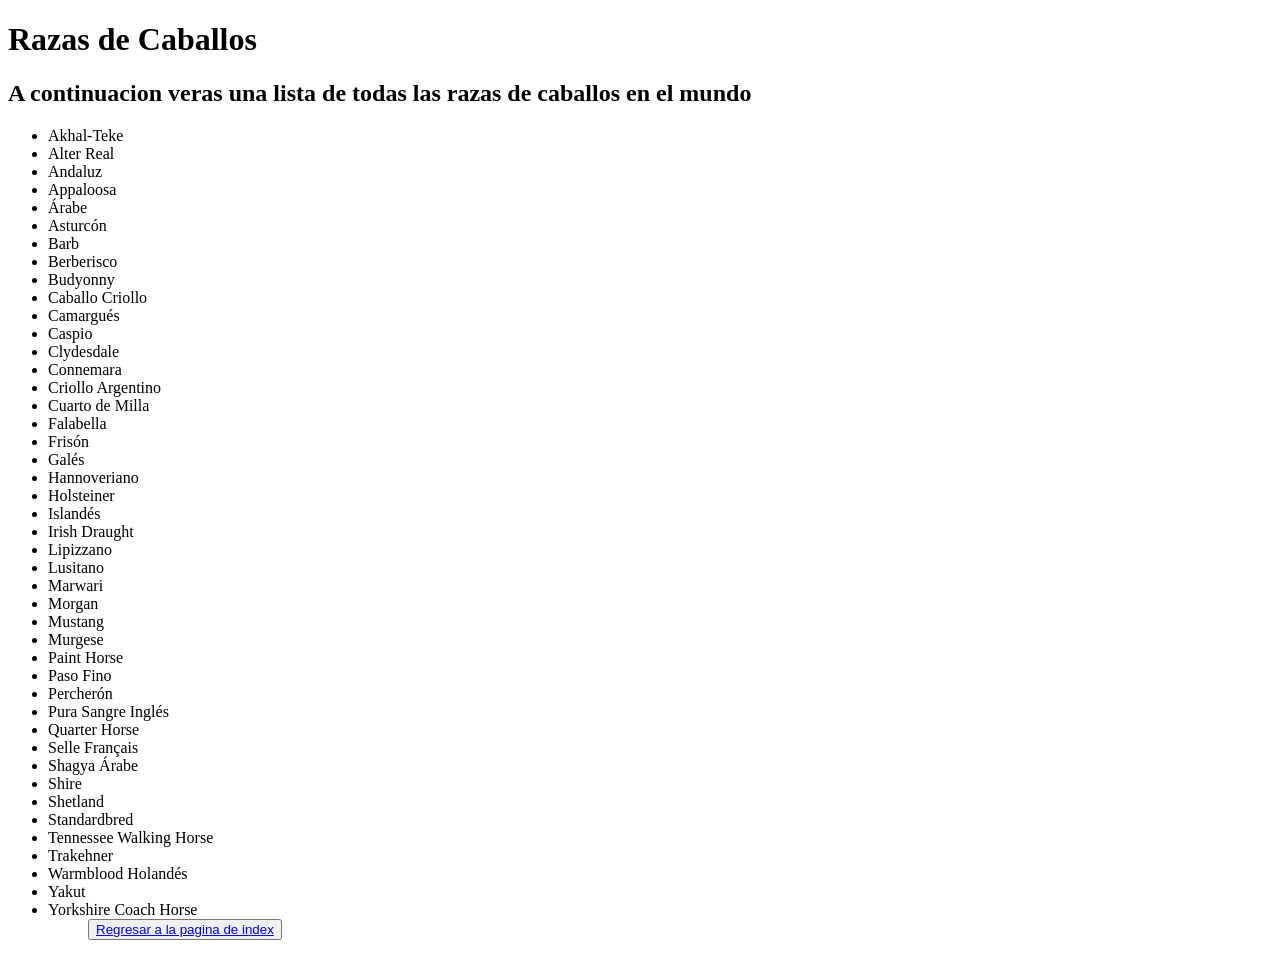
<file: pagina1.html>
<!DOCTYPE html>
<html lang="en">
<head>
    <meta charset="UTF-8">
    <meta name="viewport" content="width=device-width, initial-scale=1.0">
    <title>Document</title>
</head>
<body>
    <h1>Razas de Caballos</h1>
    <h2>A continuacion veras una lista de todas las razas de caballos en el mundo</h2>
    <ul>
        <li>Akhal-Teke</li>
        <li>Alter Real</li>
        <li>Andaluz</li>
        <li>Appaloosa</li>
        <li>Árabe</li>
        <li>Asturcón</li>
        <li>Barb</li>
        <li>Berberisco</li>
        <li>Budyonny</li>
        <li>Caballo Criollo</li>
        <li>Camargués</li>
        <li>Caspio</li>
        <li>Clydesdale</li>
        <li>Connemara</li>
        <li>Criollo Argentino</li>
        <li>Cuarto de Milla</li>
        <li>Falabella</li>
        <li>Frisón</li>
        <li>Galés</li>
        <li>Hannoveriano</li>
        <li>Holsteiner</li>
        <li>Islandés</li>
        <li>Irish Draught</li>
        <li>Lipizzano</li>
        <li>Lusitano</li>
        <li>Marwari</li>
        <li>Morgan</li>
        <li>Mustang</li>
        <li>Murgese</li>
        <li>Paint Horse</li>
        <li>Paso Fino</li>
        <li>Percherón</li>
        <li>Pura Sangre Inglés</li>
        <li>Quarter Horse</li>
        <li>Selle Français</li>
        <li>Shagya Árabe</li>
        <li>Shire</li>
        <li>Shetland</li>
        <li>Standardbred</li>
        <li>Tennessee Walking Horse</li>
        <li>Trakehner</li>
        <li>Warmblood Holandés</li>
        <li>Yakut</li>
        <li>Yorkshire Coach Horse</li>
    <ul>
         <button>
 <a href="index.html">Regresar a la pagina de index</a>
         </button>
</body>
</html>
</file>
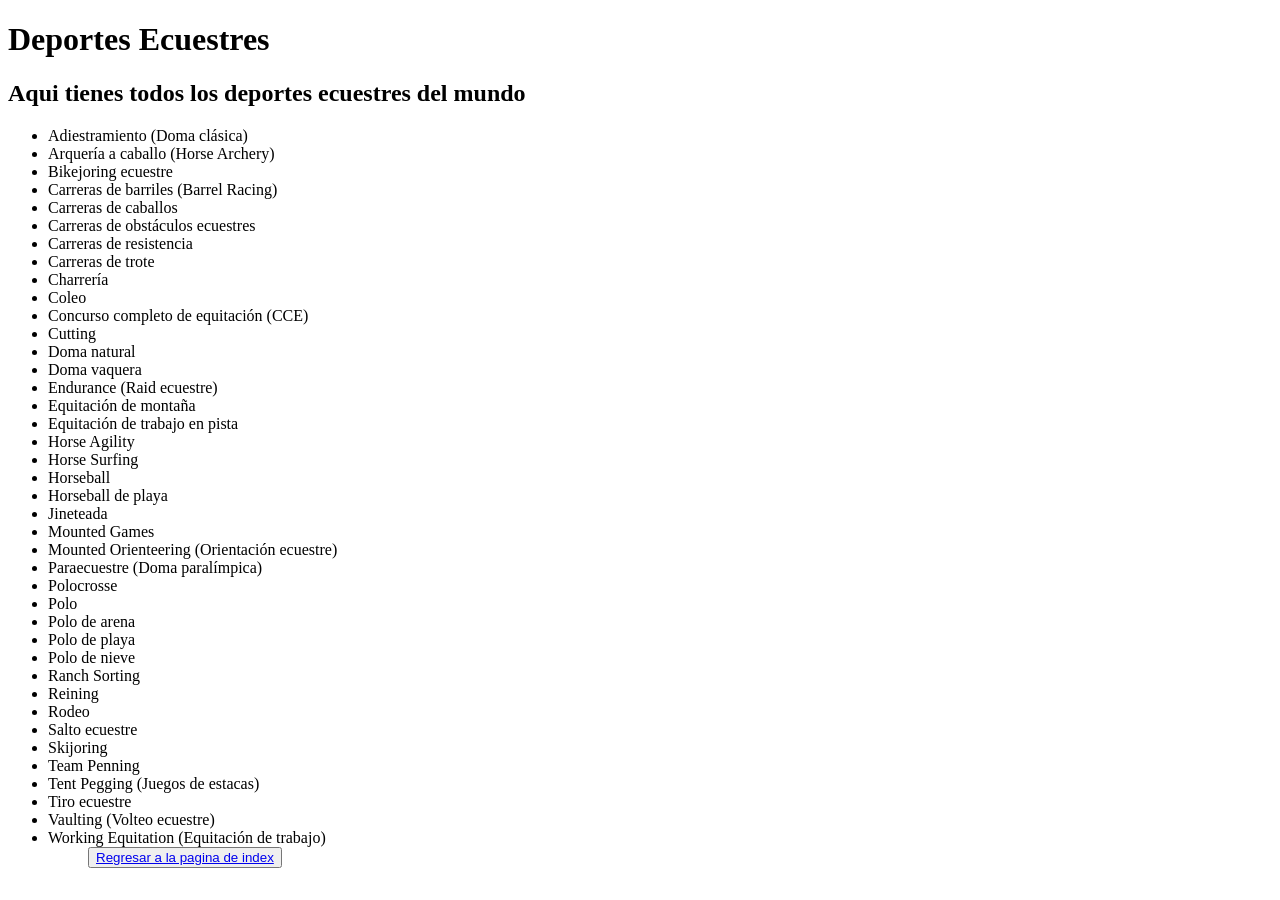
<file: pagina2.html>
<!DOCTYPE html>
<html lang="en">
<head>
    <meta charset="UTF-8">
    <meta name="viewport" content="width=device-width, initial-scale=1.0">
    <title>Document</title>
</head>
<body>
    <h1>Deportes Ecuestres</h1>
    <h2>Aqui tienes todos los deportes ecuestres del mundo</h2>
    <ul>
        <li>Adiestramiento (Doma clásica)</li>
        <li>Arquería a caballo (Horse Archery)</li>
        <li>Bikejoring ecuestre</li>
        <li>Carreras de barriles (Barrel Racing)</li>
        <li>Carreras de caballos</li>
        <li>Carreras de obstáculos ecuestres</li>
        <li>Carreras de resistencia</li>
        <li>Carreras de trote</li>
        <li>Charrería</li>
        <li>Coleo</li>
        <li>Concurso completo de equitación (CCE)</li>
        <li>Cutting</li>
        <li>Doma natural</li>
        <li>Doma vaquera</li>
        <li>Endurance (Raid ecuestre)</li>
        <li>Equitación de montaña</li>
        <li>Equitación de trabajo en pista</li>
        <li>Horse Agility</li>
        <li>Horse Surfing</li>
        <li>Horseball</li>
        <li>Horseball de playa</li>
        <li>Jineteada</li>
        <li>Mounted Games</li>
        <li>Mounted Orienteering (Orientación ecuestre)</li>
        <li>Paraecuestre (Doma paralímpica)</li>
        <li>Polocrosse</li>
        <li>Polo</li>
        <li>Polo de arena</li>
        <li>Polo de playa</li>
        <li>Polo de nieve</li>
        <li>Ranch Sorting</li>
        <li>Reining</li>
        <li>Rodeo</li>
        <li>Salto ecuestre</li>
        <li>Skijoring</li>
        <li>Team Penning</li>
        <li>Tent Pegging (Juegos de estacas)</li>
        <li>Tiro ecuestre</li>
        <li>Vaulting (Volteo ecuestre)</li>
        <li>Working Equitation (Equitación de trabajo)</li>
    <ul>
         <button>
 <a href="index.html">Regresar a la pagina de index</a>
         </button>

</body>
</html>
</file>
